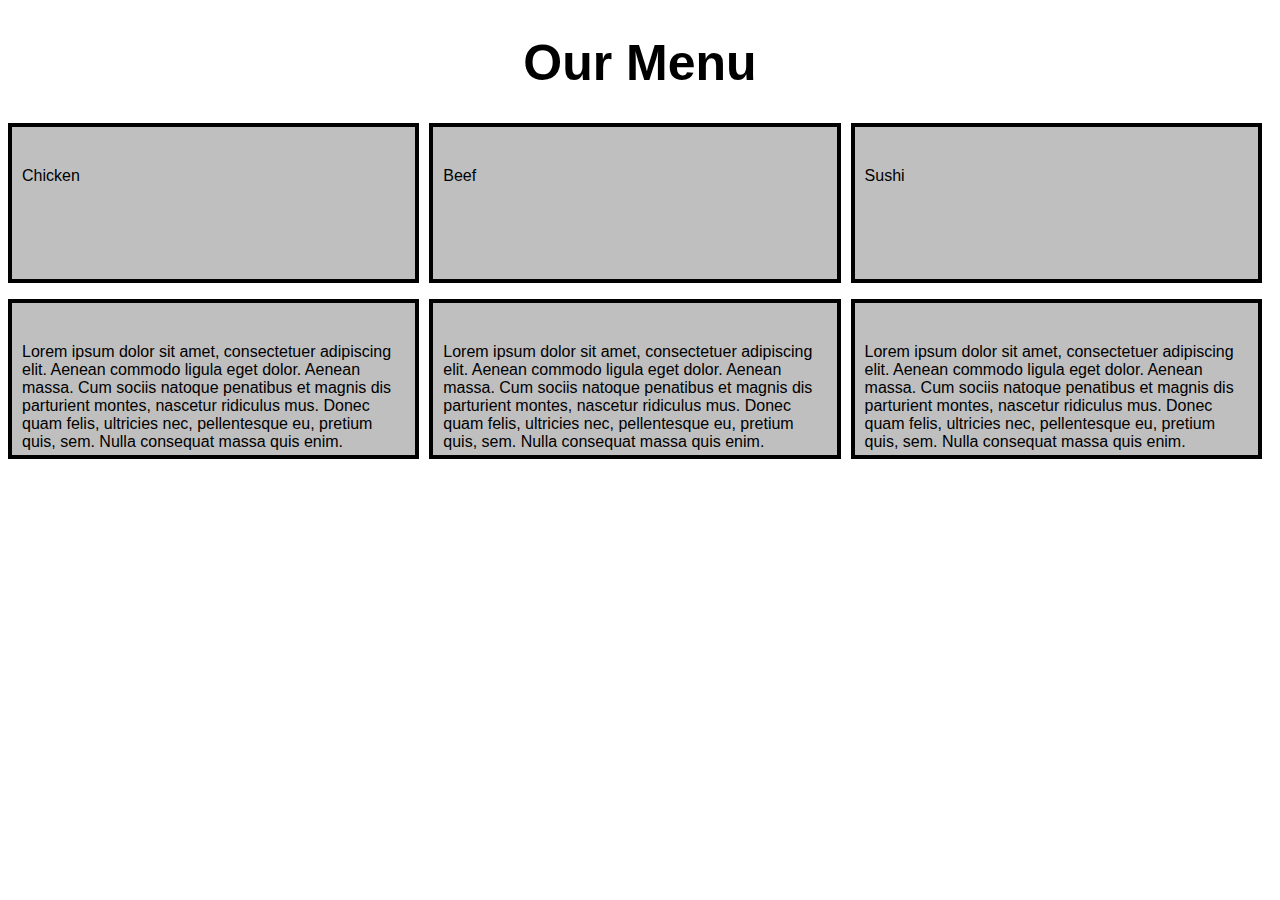
<file: module2-solution/index.html>
<!DOCTYPE html>
<html>
<head>

<title>Responsive Layout</title>
<meta name="viewport" content="width=device-width, initial-scale=1">
<link rel="stylesheet" type="text/css" href="css/style.css">

</head>
<body>
<h1>Our Menu</h1>

  <div class="col-lg-4 col-md-6 col-sm-12">
  	<div class="box">
  		<p class="content-name name1">Chicken</p>
  		<p class="content">Lorem ipsum dolor sit amet, consectetuer adipiscing elit. Aenean commodo ligula eget dolor. Aenean massa. Cum sociis natoque penatibus et magnis dis parturient montes, nascetur ridiculus mus. Donec quam felis, ultricies nec, pellentesque eu, pretium quis, sem. Nulla consequat massa quis enim.</p>
  	</div>
  </div>

  <div class="col-lg-4 col-md-6 col-sm-12">
  	<div class="box">
   		<p class="content-name name2">Beef</p>
   		<p class="content">Lorem ipsum dolor sit amet, consectetuer adipiscing elit. Aenean commodo ligula eget dolor. Aenean massa. Cum sociis natoque penatibus et magnis dis parturient montes, nascetur ridiculus mus. Donec quam felis, ultricies nec, pellentesque eu, pretium quis, sem. Nulla consequat massa quis enim.</p>
  	</div>
  </div>

  <div class="col-lg-4 col-md-12 col-sm-12">
  	<div class="box">
  		<p class="content-name name3">Sushi</p>
  		<p class="content">Lorem ipsum dolor sit amet, consectetuer adipiscing elit. Aenean commodo ligula eget dolor. Aenean massa. Cum sociis natoque penatibus et magnis dis parturient montes, nascetur ridiculus mus. Donec quam felis, ultricies nec, pellentesque eu, pretium quis, sem. Nulla consequat massa quis enim.</p>
  	</div>	
  </div>

</body>
</html>
</file>
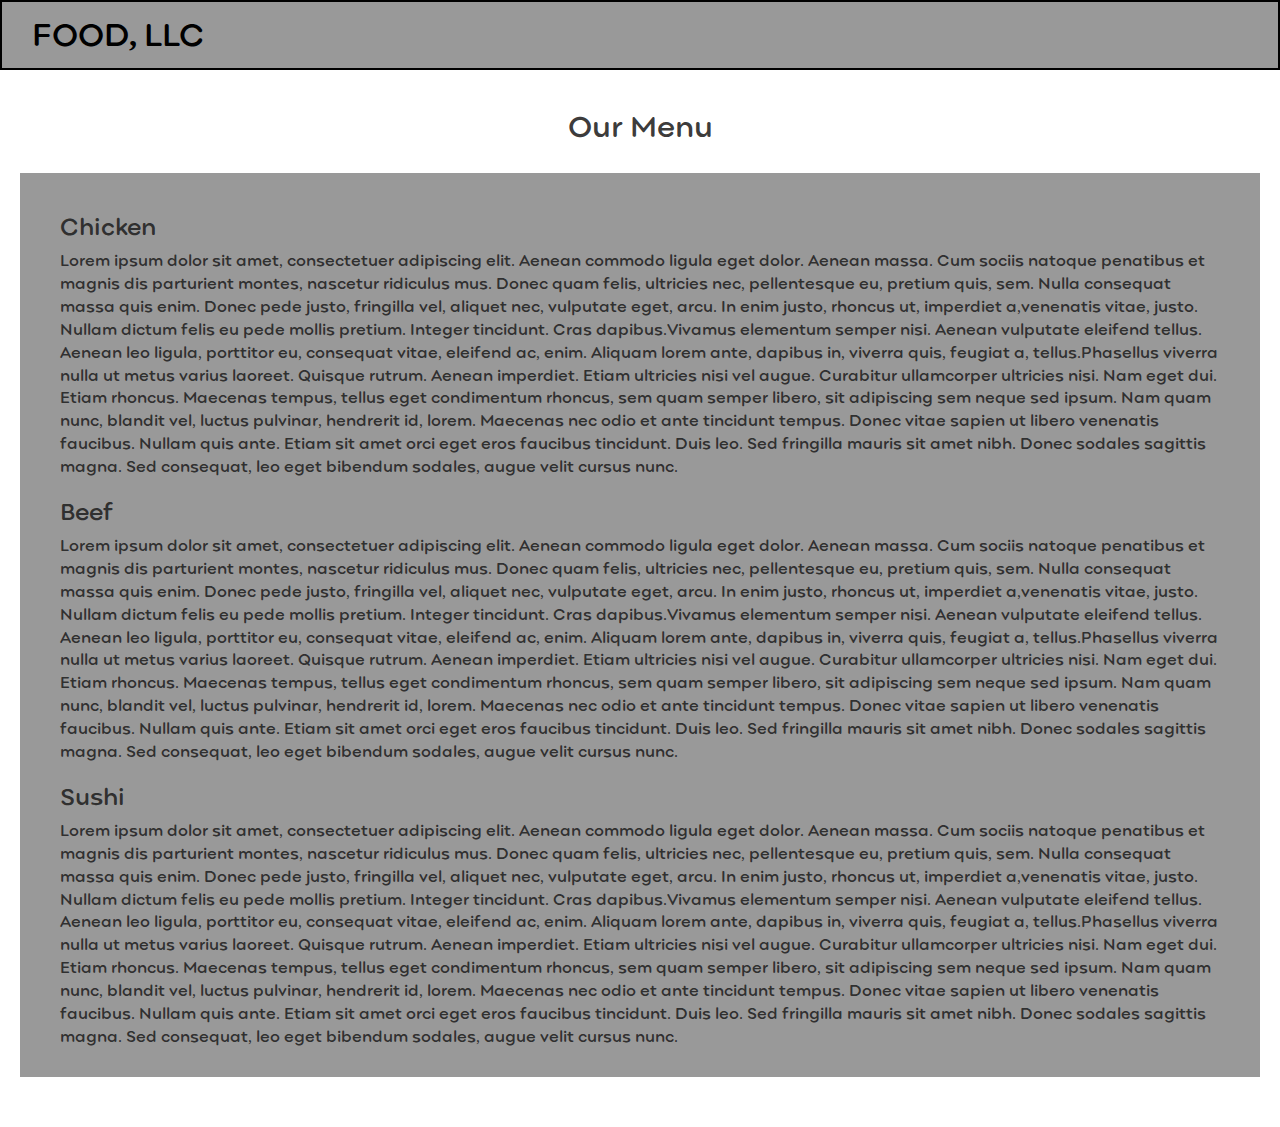
<file: module3-solution/index.html>
<!doctype html>
<html lang="en">

<head>
	<meta charset="utf-8">
	<meta http-equiv="X-UA-Compatible" content="IE=edge">
	<meta name="viewport" content="width=device-width, initial-scale=1">
	<title>Food</title>
	<link rel="stylesheet" href="css/bootstrap.min.css">
	<link rel="stylesheet" href="css/styles.css">
</head>
<body>
	<header>
		<nav id="header-nav" class="navbar navbar-default">
			<div class="container-fluid">
				<div class="navbar-header">
					<div class="text-left navbar-brand">
						<a href="index.html">
							<h1>Food, LLC</h1>
						</a>
					</div>
					<button type="button" class="navbar-toggle collapsed" data-toggle="collapse" data-target="#collapsable-nav"
					 aria-expanded="false">
						<span class="sr-only">Toggle navigation</span>
						<span class="icon-bar"></span>
						<span class="icon-bar"></span>
						<span class="icon-bar"></span>
					</button>
				</div>
				<div id="collapsable-nav" class="collapse navbar-collapse">
					<ul id="nav-list" class="nav navbar-nav visible-xs">
						<li><a href="#chicken" class="text-center">Chicken</a></li>
						<li><a href="#beef" class="text-center">Beef</a></li>
						<li><a href="#sushi" class="text-center">Sushi</a></li>
					</ul>
				</div><!-- .collapse .navbar-collapse -->
			</div><!-- .container -->
		</nav><!-- #header-nav -->
	</header>
	<div id="main-content" class="container-fluid">
		<h2 id="page-title" class="text-center">Our Menu</h2>
		<section class="row">
			<div id="main-text" class="col-xs-12">
				<div class="text-background">
					<h3 id="chicken">Chicken</h3>
					<p>Lorem ipsum dolor sit amet, consectetuer adipiscing elit. Aenean commodo ligula eget dolor.
						Aenean
						massa. Cum sociis natoque penatibus et magnis dis parturient montes, nascetur ridiculus mus.
						Donec
						quam
						felis, ultricies nec, pellentesque eu, pretium quis, sem. Nulla consequat massa quis enim.
						Donec
						pede
						justo, fringilla vel, aliquet nec, vulputate eget, arcu. In enim justo, rhoncus ut, imperdiet
						a,venenatis vitae, justo. Nullam dictum felis eu pede mollis pretium. Integer tincidunt. Cras
						dapibus.Vivamus elementum semper nisi. Aenean vulputate eleifend tellus. Aenean leo ligula,
						porttitor
						eu,
						consequat vitae, eleifend ac, enim. Aliquam lorem ante, dapibus in, viverra quis, feugiat a,
						tellus.Phasellus viverra nulla ut metus varius laoreet. Quisque rutrum. Aenean imperdiet. Etiam
						ultricies nisi vel augue. Curabitur ullamcorper ultricies nisi. Nam eget dui. Etiam rhoncus.
						Maecenas
						tempus, tellus eget condimentum rhoncus, sem quam semper libero, sit adipiscing sem neque sed
						ipsum.
						Nam quam nunc, blandit vel, luctus pulvinar, hendrerit id, lorem. Maecenas nec odio et ante
						tincidunt
						tempus. Donec vitae sapien ut libero venenatis faucibus. Nullam quis ante. Etiam sit amet orci
						eget
						eros
						faucibus tincidunt. Duis leo. Sed fringilla mauris sit amet nibh. Donec sodales sagittis magna.
						Sed
						consequat, leo eget bibendum sodales, augue velit cursus nunc.
					</p>
					<h3 id="beef">Beef</h3>
					<p>Lorem ipsum dolor sit amet, consectetuer adipiscing elit. Aenean commodo ligula eget dolor.
						Aenean
						massa. Cum sociis natoque penatibus et magnis dis parturient montes, nascetur ridiculus mus.
						Donec
						quam
						felis, ultricies nec, pellentesque eu, pretium quis, sem. Nulla consequat massa quis enim.
						Donec
						pede
						justo, fringilla vel, aliquet nec, vulputate eget, arcu. In enim justo, rhoncus ut, imperdiet
						a,venenatis vitae, justo. Nullam dictum felis eu pede mollis pretium. Integer tincidunt. Cras
						dapibus.Vivamus elementum semper nisi. Aenean vulputate eleifend tellus. Aenean leo ligula,
						porttitor
						eu,
						consequat vitae, eleifend ac, enim. Aliquam lorem ante, dapibus in, viverra quis, feugiat a,
						tellus.Phasellus viverra nulla ut metus varius laoreet. Quisque rutrum. Aenean imperdiet. Etiam
						ultricies nisi vel augue. Curabitur ullamcorper ultricies nisi. Nam eget dui. Etiam rhoncus.
						Maecenas
						tempus, tellus eget condimentum rhoncus, sem quam semper libero, sit adipiscing sem neque sed
						ipsum.
						Nam quam nunc, blandit vel, luctus pulvinar, hendrerit id, lorem. Maecenas nec odio et ante
						tincidunt
						tempus. Donec vitae sapien ut libero venenatis faucibus. Nullam quis ante. Etiam sit amet orci
						eget
						eros
						faucibus tincidunt. Duis leo. Sed fringilla mauris sit amet nibh. Donec sodales sagittis magna.
						Sed
						consequat, leo eget bibendum sodales, augue velit cursus nunc.
					</p>
					<h3 id="sushi">Sushi</h3>
					<p>Lorem ipsum dolor sit amet, consectetuer adipiscing elit. Aenean commodo ligula eget dolor.
						Aenean
						massa. Cum sociis natoque penatibus et magnis dis parturient montes, nascetur ridiculus mus.
						Donec
						quam
						felis, ultricies nec, pellentesque eu, pretium quis, sem. Nulla consequat massa quis enim.
						Donec
						pede
						justo, fringilla vel, aliquet nec, vulputate eget, arcu. In enim justo, rhoncus ut, imperdiet
						a,venenatis vitae, justo. Nullam dictum felis eu pede mollis pretium. Integer tincidunt. Cras
						dapibus.Vivamus elementum semper nisi. Aenean vulputate eleifend tellus. Aenean leo ligula,
						porttitor
						eu,
						consequat vitae, eleifend ac, enim. Aliquam lorem ante, dapibus in, viverra quis, feugiat a,
						tellus.Phasellus viverra nulla ut metus varius laoreet. Quisque rutrum. Aenean imperdiet. Etiam
						ultricies nisi vel augue. Curabitur ullamcorper ultricies nisi. Nam eget dui. Etiam rhoncus.
						Maecenas
						tempus, tellus eget condimentum rhoncus, sem quam semper libero, sit adipiscing sem neque sed
						ipsum.
						Nam quam nunc, blandit vel, luctus pulvinar, hendrerit id, lorem. Maecenas nec odio et ante
						tincidunt
						tempus. Donec vitae sapien ut libero venenatis faucibus. Nullam quis ante. Etiam sit amet orci
						eget
						eros
						faucibus tincidunt. Duis leo. Sed fringilla mauris sit amet nibh. Donec sodales sagittis magna.
						Sed
						consequat, leo eget bibendum sodales, augue velit cursus nunc.
					</p>
				</div>
			</div>
		</section>
	</div>

	<script src="js/jquery-2.1.4.min.js"></script>
	<script src="js/bootstrap.min.js"></script>
</body>

</html>
</file>
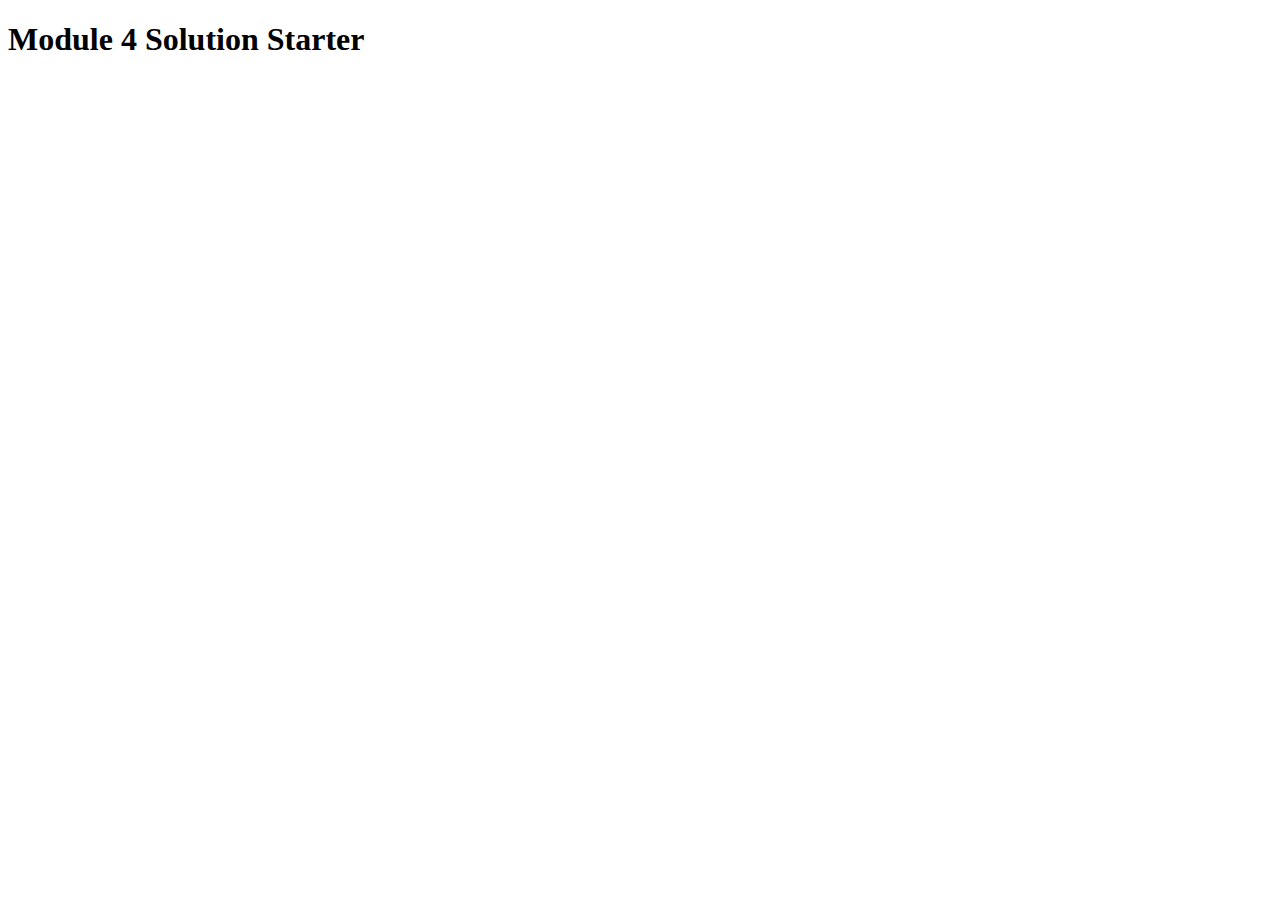
<file: module4-solution/index.html>
<!DOCTYPE html>
<html>
<head>
  <meta charset="utf-8">
  <title>Module 4 Solution Starter</title>
  <script>
    var names = []; 
  </script>
  <script src="SpeakHello.js"></script>
  <script src="SpeakGoodBye.js"></script>
  <script src="script.js"></script>
</head>
<body>
  <h1>Module 4 Solution Starter</h1>
</body>
</html>
</file>
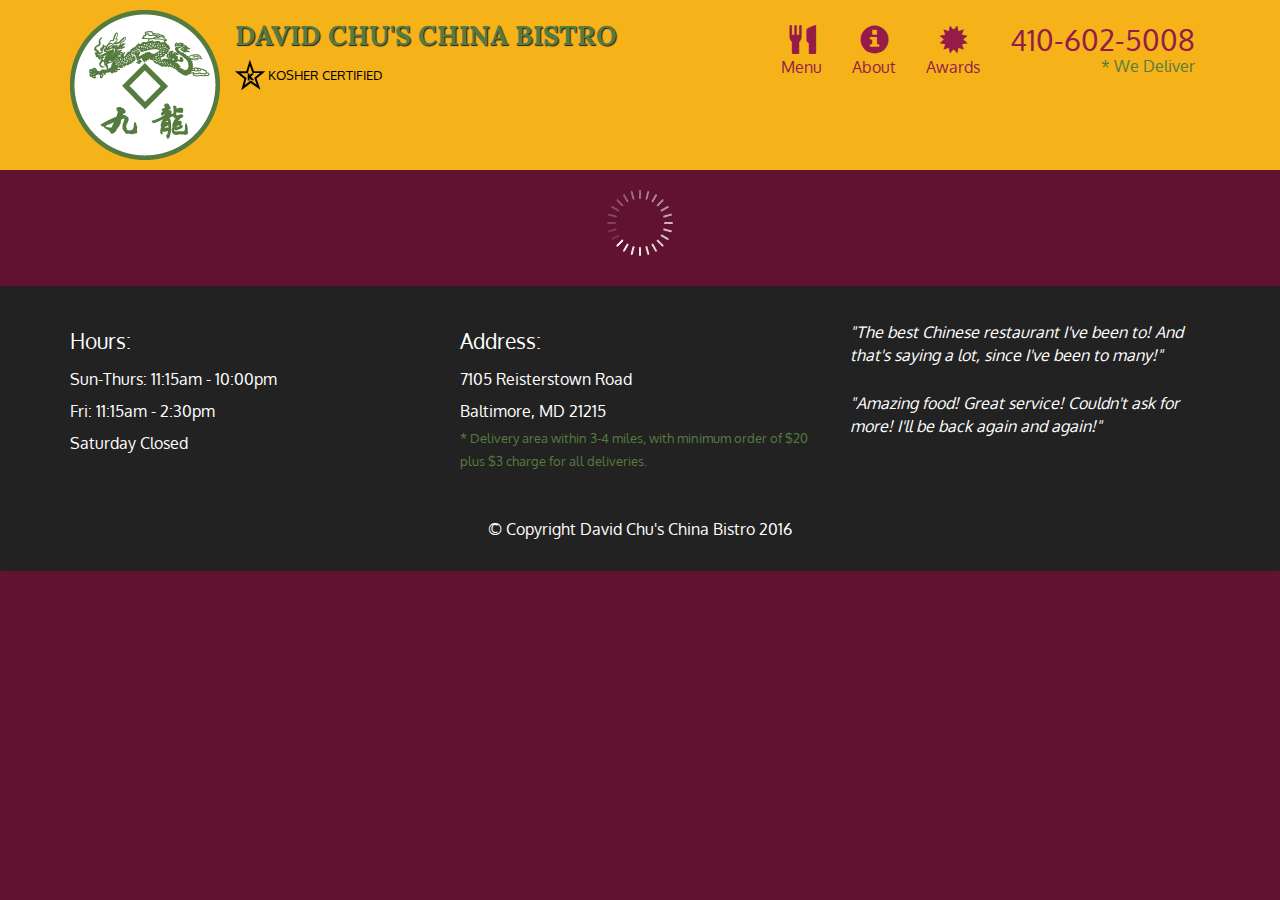
<file: module5-solution/index.html>
<!doctype html>
<html lang="en">
  <head>
    <meta charset="utf-8">
    <meta http-equiv="X-UA-Compatible" content="IE=edge">
    <meta name="viewport" content="width=device-width, initial-scale=1">
    <title>David Chu's China Bistro</title>
    <link rel="stylesheet" href="css/bootstrap.min.css">
    <link rel="stylesheet" href="css/styles.css">
    <link href='https://fonts.googleapis.com/css?family=Oxygen:400,300,700' rel='stylesheet' type='text/css'>
    <link href='https://fonts.googleapis.com/css?family=Lora' rel='stylesheet' type='text/css'>
  </head>
<body>
  <header>
    <nav id="header-nav" class="navbar navbar-default">
      <div class="container">
        <div class="navbar-header">
          <a href="index.html" class="pull-left visible-md visible-lg">
            <div id="logo-img" alt="Logo image"></div>
          </a>

          <div class="navbar-brand">
            <a href="index.html"><h1>David Chu's China Bistro</h1></a>
            <p>
              <img src="images/star-k-logo.png" alt="Kosher certification">
              <span>Kosher Certified</span>
            </p>
          </div>

          <button id="navbarToggle" type="button" class="navbar-toggle collapsed" data-toggle="collapse" data-target="#collapsable-nav" aria-expanded="false">
            <span class="sr-only">Toggle navigation</span>
            <span class="icon-bar"></span>
            <span class="icon-bar"></span>
            <span class="icon-bar"></span>
          </button>
        </div>
        
        <div id="collapsable-nav" class="collapse navbar-collapse">
           <ul id="nav-list" class="nav navbar-nav navbar-right">
            <li id="navHomeButton" class="visible-xs active">
              <a href="index.html">
                <span class="glyphicon glyphicon-home"></span> Home</a>
            </li>
            <li id="navMenuButton">
              <a href="#" onclick="$dc.loadMenuCategories();">
                <span class="glyphicon glyphicon-cutlery"></span><br class="hidden-xs"> Menu</a>
            </li>
            <li>
              <a href="#">
                <span class="glyphicon glyphicon-info-sign"></span><br class="hidden-xs"> About</a>
            </li>
            <li>
              <a href="#">
                <span class="glyphicon glyphicon-certificate"></span><br class="hidden-xs"> Awards</a>
            </li>
            <li id="phone" class="hidden-xs">
              <a href="tel:410-602-5008">
                <span>410-602-5008</span></a><div>* We Deliver</div>
            </li>
          </ul><!-- #nav-list -->
        </div><!-- .collapse .navbar-collapse -->
      </div><!-- .container -->
    </nav><!-- #header-nav -->
  </header>

  <div id="call-btn" class="visible-xs">
    <a class="btn" href="tel:410-602-5008">
    <span class="glyphicon glyphicon-earphone"></span>
    410-602-5008
    </a>
  </div>
  <div id="xs-deliver" class="text-center visible-xs">* We Deliver</div>

  <div id="main-content" class="container"></div>

  <footer class="panel-footer">
    <div class="container">
      <div class="row">
        <section id="hours" class="col-sm-4">
          <span>Hours:</span><br>
          Sun-Thurs: 11:15am - 10:00pm<br>
          Fri: 11:15am - 2:30pm<br>
          Saturday Closed
          <hr class="visible-xs">
        </section>
        <section id="address" class="col-sm-4">
          <span>Address:</span><br>
          7105 Reisterstown Road<br>
          Baltimore, MD 21215
          <p>* Delivery area within 3-4 miles, with minimum order of $20 plus $3 charge for all deliveries.</p>
          <hr class="visible-xs">
        </section>
        <section id="testimonials" class="col-sm-4">
          <p>"The best Chinese restaurant I've been to! And that's saying a lot, since I've been to many!"</p>
          <p>"Amazing food! Great service! Couldn't ask for more! I'll be back again and again!"</p>
        </section>
      </div>
      <div class="text-center">&copy; Copyright David Chu's China Bistro 2016</div>
    </div>
  </footer>

  <!-- jQuery (Bootstrap JS plugins depend on it) -->
  <script src="js/jquery-2.1.4.min.js"></script>
  <script src="js/bootstrap.min.js"></script>
  <script src="js/ajax-utils.js"></script>
  <script src="js/script.js"></script>
</body>
</html>
</file>
<file: module2-solution/css/style.css>
*{
  box-sizing: border-box;
}

body{
  font-family: "Comic Sans MS", cursive, sans-serif;
}

h1{
  margin-bottom: 15px;
  text-align: center;
  font-size: 50px;
}

p {
  background-color: #bfbfbf;
  border: 4px solid black;
  height: 160px;
  margin-right: 10px;
  padding: 40px 10px 5px 10px;
  overflow: hidden;
}


#container {
  position: relative;
  
}

#p1 {
  background-color: #D59898;
  position: absolute;
  top: 0;
  right: 0;
  font-weight: bold;
  height: 35px;
  width: 120px;
  padding: 2px;
  text-align: center;
}
#p2 {
  background-color:#C14543 ;
  color: white;
  position: absolute;
  top: 0;
  right: 0;
  font-weight: bold;
  height: 35px;
  width: 120px;
  padding: 2px;
  text-align: center;
}

#p3 {
 background-color: #E5D198;
  position: absolute;
  top: 0;
  right: 0;
  font-weight: bold;
  height: 35px;
  width: 120px;
  padding: 2px;
  text-align: center;
}


.row {
  width: 100%;

}


/********** Large devices only **********/
@media (min-width: 992px) {
  .col-lg-1, .col-lg-2, .col-lg-3, .col-lg-4, .col-lg-5, .col-lg-6, .col-lg-7, .col-lg-8, .col-lg-9, .col-lg-10, .col-lg-11, .col-lg-12 {
    float: left;
  }
  .col-lg-1 {
    width: 8.33%;
  }
  .col-lg-2 {
    width: 16.66%;
  }
  .col-lg-3 {
    width: 25%;
  }
  .col-lg-4 {
    width: 33.33%;
  
  }
  .col-lg-5 {
    width: 41.66%;
  }
  .col-lg-6 {
    width: 50%;
  }
  .col-lg-7 {
    width: 58.33%;
  }
  .col-lg-8 {
    width: 66.66%;
  }
  .col-lg-9 {
    width: 74.99%;
  }
  .col-lg-10 {
    width: 83.33%;
  }
  .col-lg-11 {
    width: 91.66%;
  }
  .col-lg-12 {
    width: 100%;
  }

  
}

/********** Medium devices only **********/
@media (min-width: 768px) and (max-width: 991px) {
  .col-md-1, .col-md-2, .col-md-3, .col-md-4, .col-md-5, .col-md-6, .col-md-7, .col-md-8, .col-md-9, .col-md-10, .col-md-11, .col-md-12 {
    float: left;
   
  }
  .col-md-1 {
    width: 8.33%;
  }
  .col-md-2 {
    width: 16.66%;
  }
  .col-md-3 {
    width: 25%;
  }
  .col-md-4 {
    width: 33.33%;
  }
  .col-md-5 {
    width: 41.66%;
  }
  .col-md-6 {
    width: 50%;
  }
  .col-md-7 {
    width: 58.33%;
  }
  .col-md-8 {
    width: 66.66%;
  }
  .col-md-9 {
    width: 74.99%;
  }
  .col-md-10 {
    width: 83.33%;
  }
  .col-md-11 {
    width: 91.66%;
  }
  .col-md-12 {
    width: 100%;
  }
}

/********** Mobile only **********/
@media (max-width: 767px) {
  .col-sm-1, .col-sm-2, .col-sm-3, .col-sm-4, .col-sm-5, .col-sm-6, .col-sm-7, .col-sm-8, .col-sm-9, .col-sm-10, .col-sm-11, .col-sm-12 {
    float: left;
  }
  .col-sm-1 {
    width: 8.33%;
  }
  .col-sm-2 {
    width: 16.66%;
  }
  .col-sm-3 {
    width: 25%;
  }
  .col-sm-4 {
    width: 33.33%;
  
  }
  .col-sm-5 {
    width: 41.66%;
  }
  .col-sm-6 {
    width: 50%;
  }
  .col-sm-7 {
    width: 58.33%;
  }
  .col-sm-8 {
    width: 66.66%;
  }
  .col-sm-9 {
    width: 74.99%;
  }
  .col-sm-10 {
    width: 83.33%;
  }
  .col-sm-11 {
    width: 91.66%;
  }
  .col-sm-12 {
    width: 100%;
  }
}
</file>
<file: module3-solution/css/styles.css>
@font-face
{
	font-family: pointsoft;
	src: url("Point Soft Semi Bold.otf") ;
}

body {
  font-size: 16px;
  color: rgba(34, 33, 33, 0.884);
  background-color:white;
  font-family: pointsoft;
}

#header-nav {
  background-color:#999999;
  border-radius: 0;
  border: 2px solid black;
  min-height: 70px;
}

.navbar-brand{
  margin-top: 5px;
  padding-top:5px;
}

.navbar-brand h1 {
  font-family: pointsoft;
  color: black;
  font-size: 1.8em;
  text-transform: uppercase;
  font-weight: bold;
  margin-top: 10px;
  margin-bottom: 20px;
  margin-left: 15px;
  line-height: .75;
}

.navbar-brand a:hover, .navbar-brand a:focus {
  text-decoration: none;
}

#nav-list{
  border:2px solid;
}
#nav-list:nth-child(3){
  border-bottom:0;
}
#nav-list li{
  background:#fff;
  border-bottom:2px solid;
}
#nav-list li:nth-child(3){
  border-bottom:0;
}
#nav-list li a{
  color:#000;
  font-weight: 600;
  line-height: 8px
}

#nav-list a {
  color:black;
  font-weight: bold;
}

#nav-list a:hover {
  background:whitesmoke;
}

.navbar-header button.navbar-toggle, .navbar-header .icon-bar {
  border: 2px solid black;
}

.navbar-header button.navbar-toggle {
  clear: both;
  margin-top: -45px;
}

#collapsable-nav{
    margin-top: 0px;
}

.navbar-nav{
  margin:0 -15px !important;
}

#page-title {
  font-weight: bold;
  margin-bottom: 30px;
}

#main-text {
  padding-left: 20px;
  padding-right: 20px;
}

.text-background {
  height: auto;
  padding: 20px 40px 20px 40px;
  background-color:#999999;
  overflow: hidden;
  margin-bottom: 50px;
}

h3 {
  font-weight: bold;
}
.footer-copyright{
  padding: 50px;
}
</file>
<file: module5-solution/css/styles.css>
body {
  font-size: 16px;
  color: #fff;
  background-color: #61122f;
  font-family: 'Oxygen', sans-serif;
}

/** HEADER **/
#header-nav {
  background-color: #f6b319;
  border-radius: 0;
  border: 0;
}

#logo-img {
  background: url('../images/restaurant-logo_large.png') no-repeat;
  width: 150px;
  height: 150px;
  margin: 10px 15px 10px 0;
}

.navbar-brand {
  padding-top: 25px;
}
.navbar-brand h1 { /* Restaurant name */
  font-family: 'Lora', serif;
  color: #557c3e;
  font-size: 1.5em;
  text-transform: uppercase;
  font-weight: bold;
  text-shadow: 1px 1px 1px #222;
  margin-top: 0;
  margin-bottom: 0;
  line-height: .75;
}
.navbar-brand a:hover, .navbar-brand a:focus {
  text-decoration: none;
}
.navbar-brand p { /* Kosher cert */
  color: #000;
  text-transform: uppercase;
  font-size: .7em;
  margin-top: 15px;
}
.navbar-brand p span { /* Star-K */
  vertical-align: middle;
}

#nav-list {
  margin-top: 10px;
}
#nav-list a {
  color: #951C49;
  text-align: center;
}
#nav-list a:hover {
  background: #E7E7E7;
}
#nav-list a span {
  font-size: 1.8em;
}

#phone {
  margin-top: 5px;
}
#phone a { /* Phone number */
  text-align: right;
  padding-bottom: 0;
}
#phone div { /* We Deliver */
  color: #557c3e;
  text-align: right;
  padding-right: 15px;
}

.navbar-header button.navbar-toggle, .navbar-header .icon-bar {
  border: 1px solid #61122f;
}
.navbar-header button.navbar-toggle {
  clear: both;
  margin-top: -30px;
}
/* END HEADER */

/* FOOTER */
.panel-footer {
  margin-top: 30px;
  padding-top: 35px;
  padding-bottom: 30px;
  background-color: #222;
  border-top: 0;
}
.panel-footer div.row {
  margin-bottom: 35px;
}
#hours, #address {
  line-height: 2;
}
#hours > span, #address > span {
  font-size: 1.3em;
}
#address p {
  color: #557c3e;
  font-size: .8em;
  line-height: 1.8;
}
#testimonials {
  font-style: italic;
}
#testimonials p:nth-child(2) {
  margin-top: 25px;
}
/* END FOOTER */



/* HOME PAGE */
.container .jumbotron {
  box-shadow: 0 0 50px #3F0C1F;
  border: 2px solid #3F0C1F;
}

#menu-tile, #specials-tile, #map-tile {
  height: 250px;
  width: 100%;
  margin-bottom: 15px;
  position: relative;
  border: 2px solid #3F0C1F;
  overflow: hidden;
}
#menu-tile:hover, #specials-tile:hover, #map-tile:hover {
  box-shadow: 0 1px 5px 1px #cccccc;
}
#menu-tile {
  background: url('../images/menu-tile.jpg') no-repeat;
  background-position: center;
}
#specials-tile {
  background: url('../images/specials-tile.jpg') no-repeat;
  background-position: center;
}
#menu-tile span, #specials-tile span, #map-tile span {
  position: absolute;
  bottom: 0;
  right: 0;
  width: 100%;
  text-align: center;
  font-size: 1.6em;
  text-transform: uppercase;
  background-color: #000;
  color: #fff;
  opacity: .8;
}
/* END HOME PAGE */

/* MENU CATEGORIES PAGE */
.category-tile { 
  position: relative;
  border: 2px solid #3F0C1F;
  overflow: hidden;
  width: 200px;
  height: 200px;
  margin: 0 auto 15px;
}
.category-tile span {
  position: absolute;
  bottom: 0;
  right: 0;
  width: 100%;
  text-align: center;
  font-size: 1.2em;
  text-transform: uppercase;
  background-color: #000;
  color: #fff;
  opacity: .8;
}
.category-tile:hover {
  box-shadow: 0 1px 5px 1px #cccccc;
}

#menu-categories-title + div {
  margin-bottom: 50px;
}
/* END MENU CATEGORIES PAGE */

/* SINGLE CATEGORY PAGE */
.menu-item-tile {
  margin-bottom: 25px;
}
.menu-item-tile hr {
  width: 80%;
}
.menu-item-tile .menu-item-price {
  font-size: 1.1em;
  text-align: right;
  margin-top: -15px;
  margin-right: -15px;
}
.menu-item-tile .menu-item-price span {
  font-size: .6em;
}
.menu-item-photo {
  position: relative;
  border: 2px solid #3F0C1F; 
  overflow: hidden;
  padding: 0;
  margin-right: -15px;
  margin-left: auto;
  margin-bottom: 20px;
  max-width: 250px;
}
.menu-item-photo div {
  position: absolute;
  bottom: 0;
  right: 0;
  width: 80px;
  background-color: #557c3e;
  text-align: center;
}
.menu-item-description {
  padding-right: 30px;
}
h3.menu-item-title {
  margin: 0 0 10px;
}
.menu-item-details {
  font-size: .9em;
  font-style: italic;
}
/* END SINGLE CATEGORY PAGE */


/********** Large devices only **********/
@media (min-width: 1200px) {
  .container .jumbotron {
    background: url('../images/jumbotron_1200.jpg') no-repeat;
    height: 675px;
  }
}

/********** Medium devices only **********/
@media (min-width: 992px) and (max-width: 1199px) {
  /* Header */
  #logo-img {
    background: url('../images/restaurant-logo_medium.png') no-repeat;
    width: 100px;
    height: 100px;
    margin: 5px 5px 5px 0;
  }
  /* End Header */

  /* Home Page */
  .container .jumbotron {
    background: url('../images/jumbotron_992.jpg') no-repeat;
    height: 558px;
  }
  /* End Home Page */
}

/********** Small devices only **********/
@media (min-width: 768px) and (max-width: 991px) {
  /* Home Page */
  .container .jumbotron {
    background: url('../images/jumbotron_768.jpg') no-repeat;
    height: 432px;
  }
  /* End Home Page */
}

/********** Extra small devices only **********/
@media (max-width: 767px) {
  /* Header */
  .navbar-brand {
    padding-top: 10px;
    height: 80px;
  }
  .navbar-brand h1 { /* Restaurant name */
    padding-top: 10px;
    font-size: 5vw; /* 1vw = 1% of viewport width */
  }
  .navbar-brand p { /* Kosher cert */
    font-size: .6em;
    margin-top: 12px;
  }
  .navbar-brand p img { /* Star-K */
    height: 20px;
  }

  #collapsable-nav a { /* Collapsed nav menu text */
    font-size: 1.2em;
  }
  #collapsable-nav a span { /* Collapsed nav menu glyph */
    font-size: 1em;
    margin-right: 5px;
  }

  #call-btn > a {
    font-size: 1.5em;
    display: block;
    margin: 0 20px;
    padding: 10px;
    border: 2px solid #fff;
    background-color: #f6b319;
    color: #951c49;
  }
  #xs-deliver {
    margin-top: 5px;
    font-size: .7em;
    letter-spacing: .1em;
    text-transform: uppercase;
  }
  /* End Header */

  /* Footer */
  .panel-footer section {
    margin-bottom: 30px;
    text-align: center;
  }
  .panel-footer section:nth-child(3) {
    margin-bottom: 0; /* margin already exists on the whole row */
  }
  .panel-footer section hr {
    width: 50%;
  }
  /* End Footer */

  /* Home Page */
  .container .jumbotron {
    margin-top: 30px;
    padding: 0;
  }
  #menu-tile, #specials-tile {
    width: 360px;
    margin: 0 auto 15px;
  }

  .menu-item-photo {
    margin-right: auto;
  }
  .menu-item-tile .menu-item-price {
    text-align: center;
  }
  .menu-item-description {
    text-align: center;;
  }
}


/********** Super extra small devices Only :-) (e.g., iPhone 4) **********/
@media (max-width: 479px) {
  /* Header */
  .navbar-brand h1 { /* Restaurant name */
    padding-top: 5px;
    font-size: 6vw;
  }
  /* End Header */
  
  /* Home page */
  #menu-tile, #specials-tile {
    width: 280px;
    margin: 0 auto 15px;
  }

  .col-xxs-12 {
    position: relative;
    min-height: 1px;
    padding-right: 15px;
    padding-left: 15px;
    float: left;
    width: 100%;
  }
}
</file>
